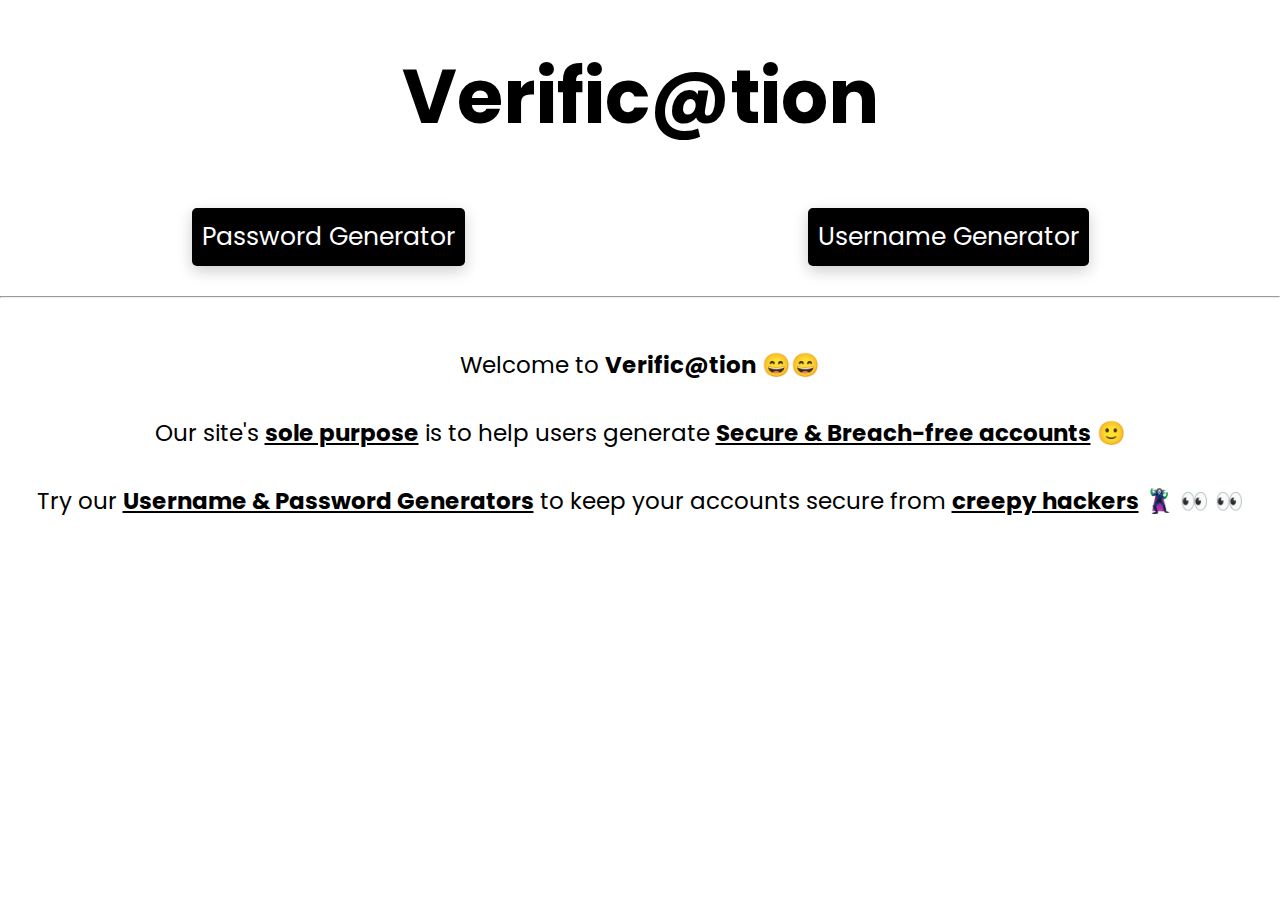
<file: Verification/index.html>
<!DOCTYPE html>
<html>
  <head>
    <meta charset="utf-8">
    <meta name="viewport" content="width=device-width">
    <title>Verification</title>
    <link href="style.css" rel="stylesheet" type="text/css" />
  </head>
  <body>
    <h1>Verific@tion</h1>
    <br>
    <div class="navbar">
      <a href="password.html">Password Generator</a>
      <a href="username.html">Username Generator</a>
    </div>
    <hr>
    <div class="info">
      <p>Welcome to <b>Verific@tion</b> &#128516;&#128516;<br></br> Our site's <b><u>sole purpose</b></u> is to help users generate <b><u>Secure & Breach-free accounts</b></u> &#128578;<br><br>Try our <b><u>Username & Password Generators</b></u> to keep your accounts secure from <b><u>creepy hackers</b></u> &#x1f9b9; &#128064; &#128064;</p>
    </div>
  </body>
</html>
</file>
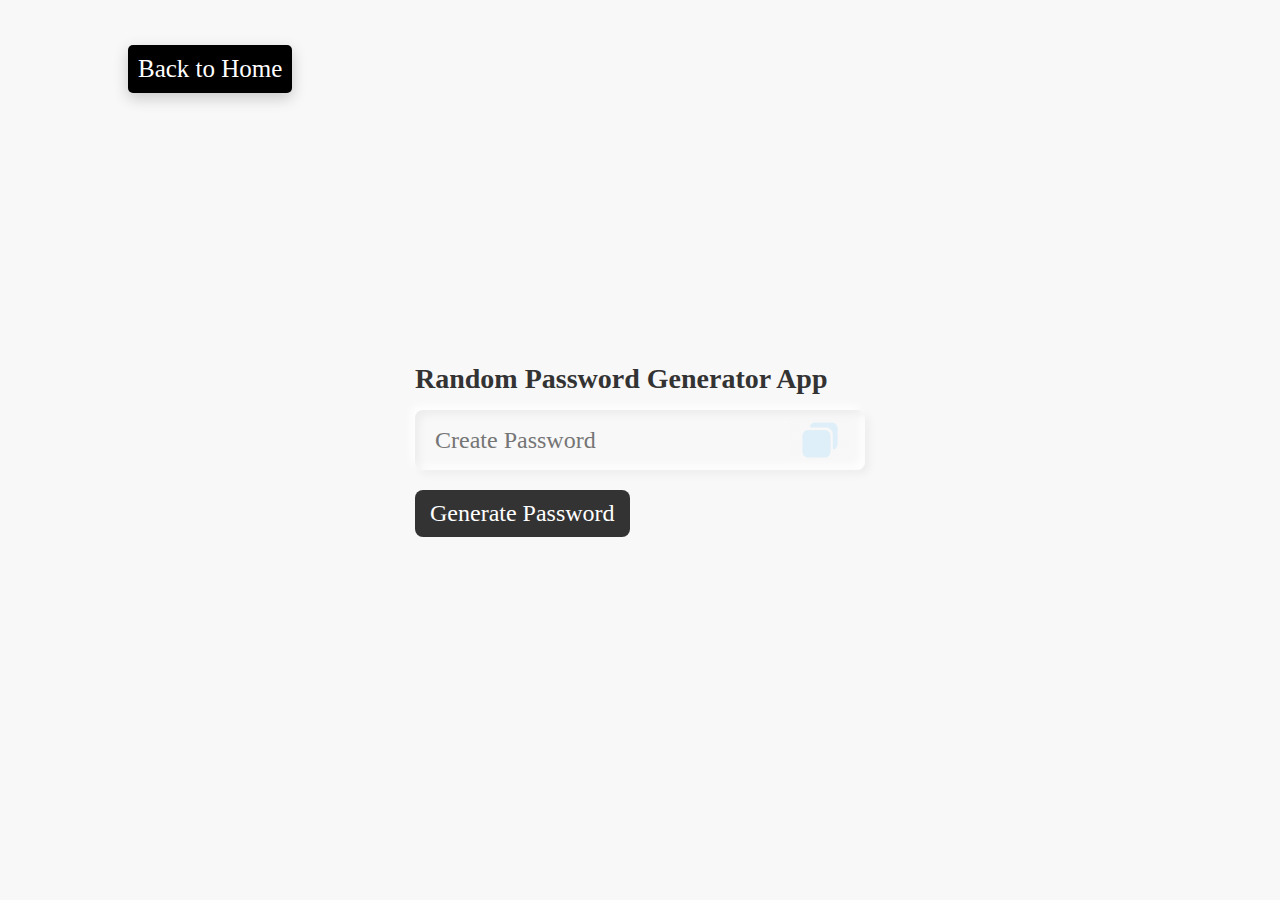
<file: Verification/password.html>
<!DOCTYPE html>
<html>
  <head>
    <title>Random Password Generator</title>
    <link rel="stylesheet" href="password.css">
  </head>
  <body>
    <a class="backToHome" href="index.html">Back to Home</a>
    <div class="inputBox">
      <h2>Random Password Generator App</h2>
      <input type="text" name="" placeholder="Create Password" id="password" readonly="">
      <img src="copy.jpg" class="copy" onclick="copyPassword();">
      <div id="btn" onclick="getPassword()">Generate Password</div>
    </div>
    <div class="alertBox"></div>
    <script>
      var alertBox = document.querySelector('.alertBox'); 
      
      function getPassword() {
        var chars = "0123456789abcdefghijklmnopqrstuvwxyzABCDEFGHIJKLMNOPQRSTUVWXYZ!@#$%^&*()_+?><:{}[]";
        var passwordLength = 16;
        var password = "";

        for(var i=0; i<passwordLength; i++) {
          var randomNumber = Math.floor(Math.random() * chars.length);
          password += chars.substring(randomNumber,randomNumber+1);
        }
        document.getElementById("password").value = password
        alertBox.innerHTML = "&#128293; &#128293; &#128293;New Password Copied&#128293; &#128293; &#128293; <br><br>" + password ;
      }

      function copyPassword() {
        var copyPassText = document.getElementById("password");
        copyPassText.select();
        copyPassText.setSelectionRange(0,9999);
        document.execCommand("copy");
        alertBox.classList.toggle('active');
        setTimeout(function() {
          alertBox.classList.toggle('active');
        },2000)
      }
    </script>
  </body>
</html>
</file>
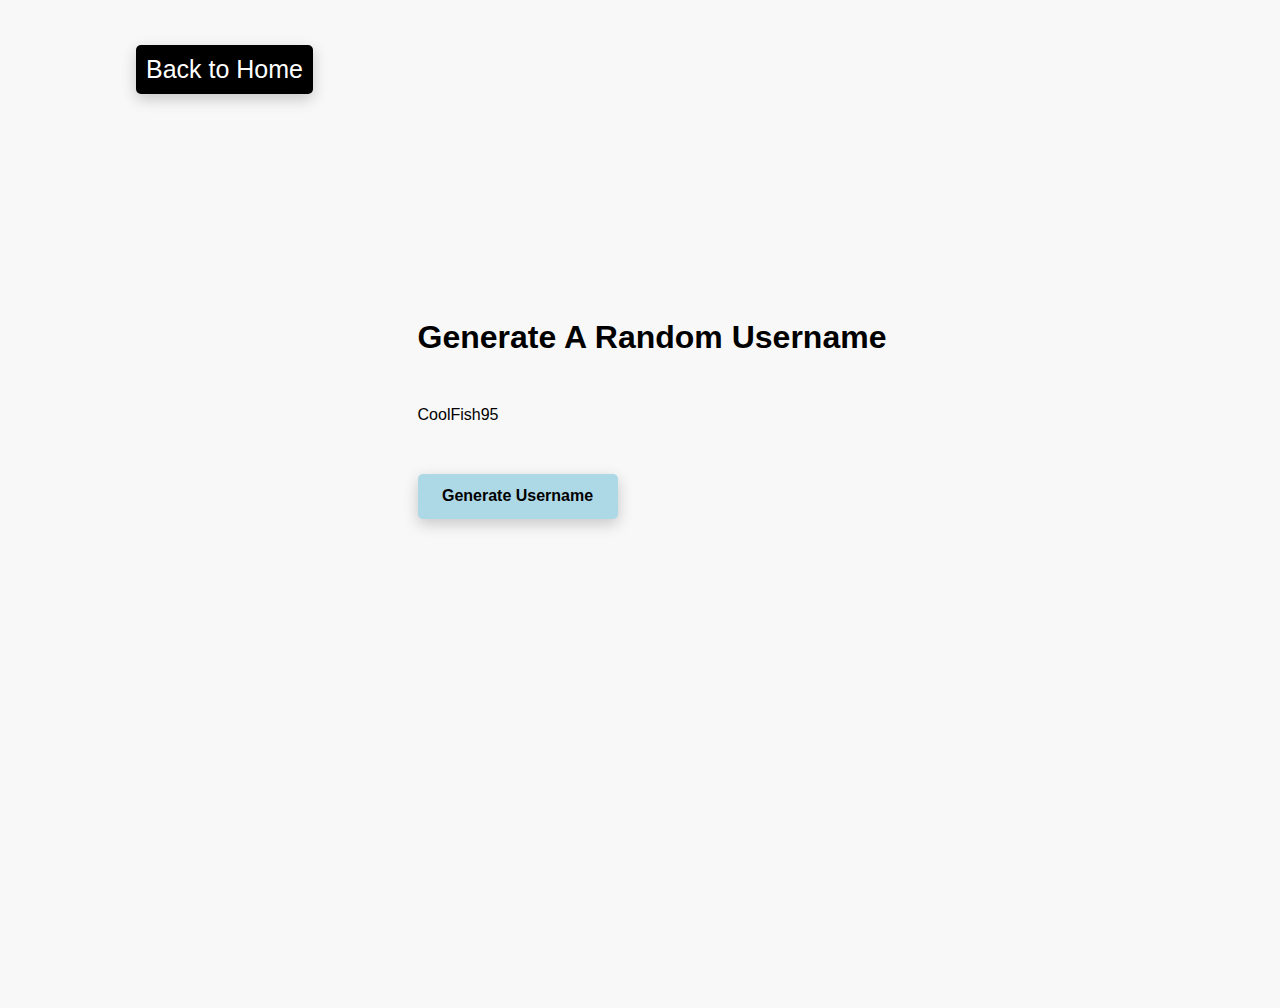
<file: Verification/username.html>
<!DOCTYPE html>
<html>
  <head>
    <link rel="stylesheet" href="username.css">
  </head>

  <body>
    <a class="backToHome" href="index.html">Back to Home</a>
    <div class="container">  
      <h1>Generate A Random Username</h1>
      <div id="random-name"></div>
      <button class="btn btn-primary" id="generate">Generate Username</button>
    </div>
    <script>
      const firstWord = ["Cool","Amazing","Super","Fantastic","Superb","Magnificent","Awesome","Wacky","Crazy","Bizarre"];
      const lastWord = ["Dog","Elephant","Cat","Tiger","Zebra","Lion","Wildebeast","Bird","Hamster","Squirrel","Giraffe","Fish","Shark","Mouse"];
      const num = Math.floor(Math.random() * 100);
      const getRandomNumber = (max) => Math.floor(Math.random() * max);

      const getRandomName = () =>
        `${firstWord[getRandomNumber(firstWord.length)]}${lastWord[getRandomNumber(lastWord.length)]}${num}`;

      const setRandomName = () => {
        document.getElementById('random-name').innerText = getRandomName();
      }

      document.getElementById('generate').addEventListener('click', setRandomName);

      setRandomName();
    </script>
  </body>
</html>
</file>
<file: Verification/style.css>
@import url('https://fonts.googleapis.com/css?family=Poppins:100,200,300,400,500,600,700,800,900&display=swap');

* {
  margin: 0;
  padding: 0;
  margin-top: 20px;
  font-family: 'Poppins', sans-serif;
}
body {
  text-align: center;
  justify-content: center;
  align-items: center;
}
h1 {
  font-size: 75px;
}
.navbar {
  cursor: pointer;
  display: flex;
  margin: auto;
  justify-content: space-around;
  align-items: center;
  padding: 10px 20px;
  font-size: 35px;
}
.navbar a {
  text-decoration: none;
  color: white;
  font-size: 25px;
  border-radius: 5px;
  background: black;
  box-shadow: 0 5px 15px rgba(0,0,0,0.2);
  padding: 10px 10px;
}
.navbar:hover a:hover {
  color: black;
  background: white;
}
.info {
  font-size: 23px;
  padding: 10px 10px;
}
</file>
<file: Verification/password.css>
* {
  margin: 0;
  padding: 0;
  font-family: consolas;
  user-select: none;
}
body {
  display: flex;
  justify-content: center;
  align-items: center;
  min-height: 100vh;
  background: #f8f8f8;
}
.backToHome {
  position: absolute;
  top: 5%;
  left: 10%;
  text-decoration: none;
  color: white;
  font-size: 25px;
  border-radius: 5px;
  background: black;
  box-shadow: 0 5px 15px rgba(0,0,0,0.2);
  padding: 10px 10px;
}
.backToHome:hover{
  color: black;
  background: white;
}
.inputBox {
  position: relative;
  width: 450px;
}
.inputBox h2 {
  font-size: 28px;
  color: #333;
}
.inputBox input {
  position: relative;
  width: 100%;
  height: 60px;
  border: none;
  margin: 15px 0 20px;
  background: transparent;
  outline: none;
  padding: 0 20px;
  font-size: 24px;
  letter-spacing: 4px;
  box-sizing: border-box;
  border-radius: 8px;
  color: #333;
  box-shadow: -4px -4px 10px rgba(255,255,255,1),
              inset 4px 4px 10px rgba(0,0,0,0.05),
              inset -4px -4px 10px rgba(255,255,255,1),
              4px 4px 10px rgba(0,0,0,0.05);
}
.inputBox input::placeholder {
  letter-spacing: 0px;
}
.inputBox #btn {
  position: relative;
  cursor: pointer;
  color: #fff;
  background: #333;
  font-size: 24px;
  display: inline-block;
  padding: 10px 15px;
  border-radius: 8px;
}
.inputBox #btn:active {
  background: #9c27b0;
}
.copy {
  width: 60px;
  height: 40px;
  position: absolute;
  top: 57px;
  right: 15px;
  cursor: pointer;
  opacity: 0.2;
}
.copy:hover {
  opacity: 1;
}
.alertBox {
  position: fixed;
  top: 0;
  left: 0;
  width: 100%;
  height: 100vh;
  background: #9c27b0;
  color: #fff;
  text-align: center;
  font-size: 4em;
  display: none;
}
.alertBox.active {
  display: flex;
  justify-content: center;
  align-items: center;
}
</file>
<file: Verification/username.css>
* {
  margin-left: 0.5rem;
  margin-bottom: 50px;
  font-family: 'consolas', sans-serif;
}
body {
  display: flex;
  justify-content: center;
  align-items: center;
  min-height: 100vh;
  background: #f8f8f8;
}

.backToHome {
  position: absolute;
  top: 5%;
  left: 10%;
  text-decoration: none;
  color: white;
  font-size: 25px;
  border-radius: 5px;
  background: black;
  box-shadow: 0 5px 15px rgba(0,0,0,0.2);
  padding: 10px 10px;
}
.backToHome:hover{
  color: black;
  background: white;
}
#generate {
  background: #add8e6;
  border: none;
  outline: none;
  border-radius: 5px;
  border: #000;
  color: #000;
  cursor: pointer;
  width: 200px;
  height: 45px;
  box-shadow: 0 5px 15px rgba(0,0,0,0.2);
  font-size: 16px;
  font-weight: bold;
}
</file>
